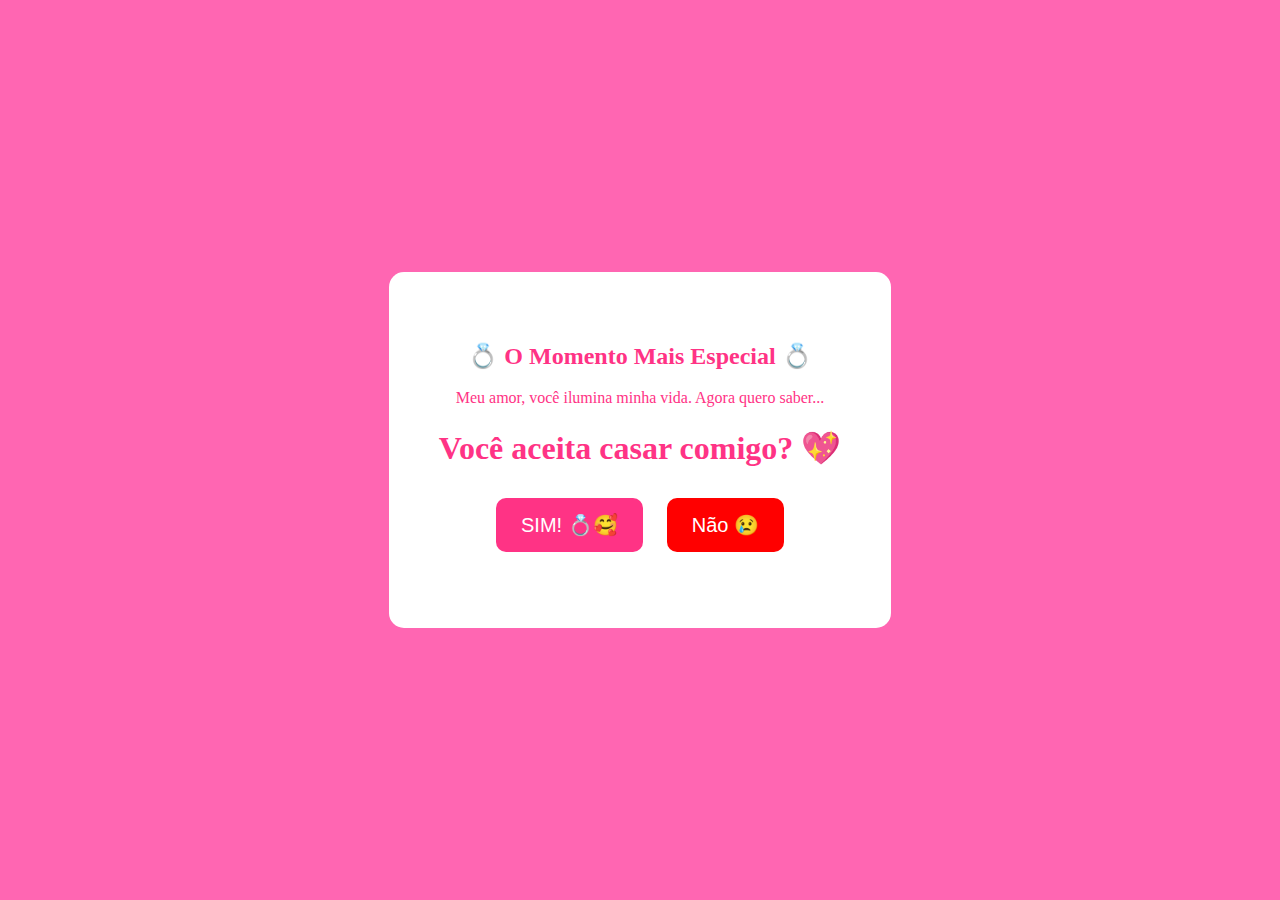
<file: pedido.html>
<!DOCTYPE html>
<html lang="pt">
<head>
    <meta charset="UTF-8">
    <meta name="viewport" content="width=device-width, initial-scale=1.0">
    <title>💍 Quer casar comigo? 💍</title>
    <link rel="stylesheet" href="style.css">
</head>
<body class="pedido-body">

    <div class="pedido-container">
        <h2>💍 O Momento Mais Especial 💍</h2>
        <p>Meu amor, você ilumina minha vida. Agora quero saber...</p>
        <h1>Você aceita casar comigo? 💖</h1>

        <div class="botoes">
            <button class="btn" onclick="responder('sim')">SIM! 💍🥰</button>
            <button class="btn" id="nao-btn" onmouseover="moverBotao()">Não 😢</button>
        </div>

        <p id="resposta"></p>
    </div>

    <script src="script.js"></script>
</body>
</html>
</file>
<file: style.css>
body {
    font-family: 'Courgette', cursive;
    background: linear-gradient(to right, #ffe6f2, #ffb3d9);
    color: #333;
    margin: 0;
    padding: 0;
    text-align: center;
}

header {
    background: #ff66b2;
    color: white;
    padding: 20px;
    font-size: 28px;
}

.hero {
    padding: 50px;
}

.hero h2 {
    font-size: 28px;
    color: #ff3385;
}

.btn {
    display: inline-block;
    background: #ff3385;
    color: white;
    padding: 15px 25px;
    font-size: 20px;
    border-radius: 10px;
    text-decoration: none;
    transition: 0.3s;
    border: none;
    cursor: pointer;
}

.btn:hover {
    background: #cc0052;
}

.gallery {
    padding: 40px;
}

.photos img {
    width: 250px;
    height: 350px;
    margin: 10px;
    border-radius: 10px;
    transition: 0.3s;
}

.photos img:hover {
    transform: scale(1.1);
}

.counter {
    background: #ff99cc;
    padding: 30px;
    color: white;
}

.pedido-body {
    background: #ff66b2;
    color: white;
    display: flex;
    align-items: center;
    justify-content: center;
    height: 100vh;
}

.pedido-container {
    background: white;
    color: #ff3385;
    padding: 50px;
    border-radius: 15px;
}

.botoes .btn {
    margin: 10px;
}

#nao-btn {
    background: red;
    position: relative;
}

footer {
    background: #ff3385;
    color: white;
    padding: 20px;
    font-size: 18px;
}
</file>
